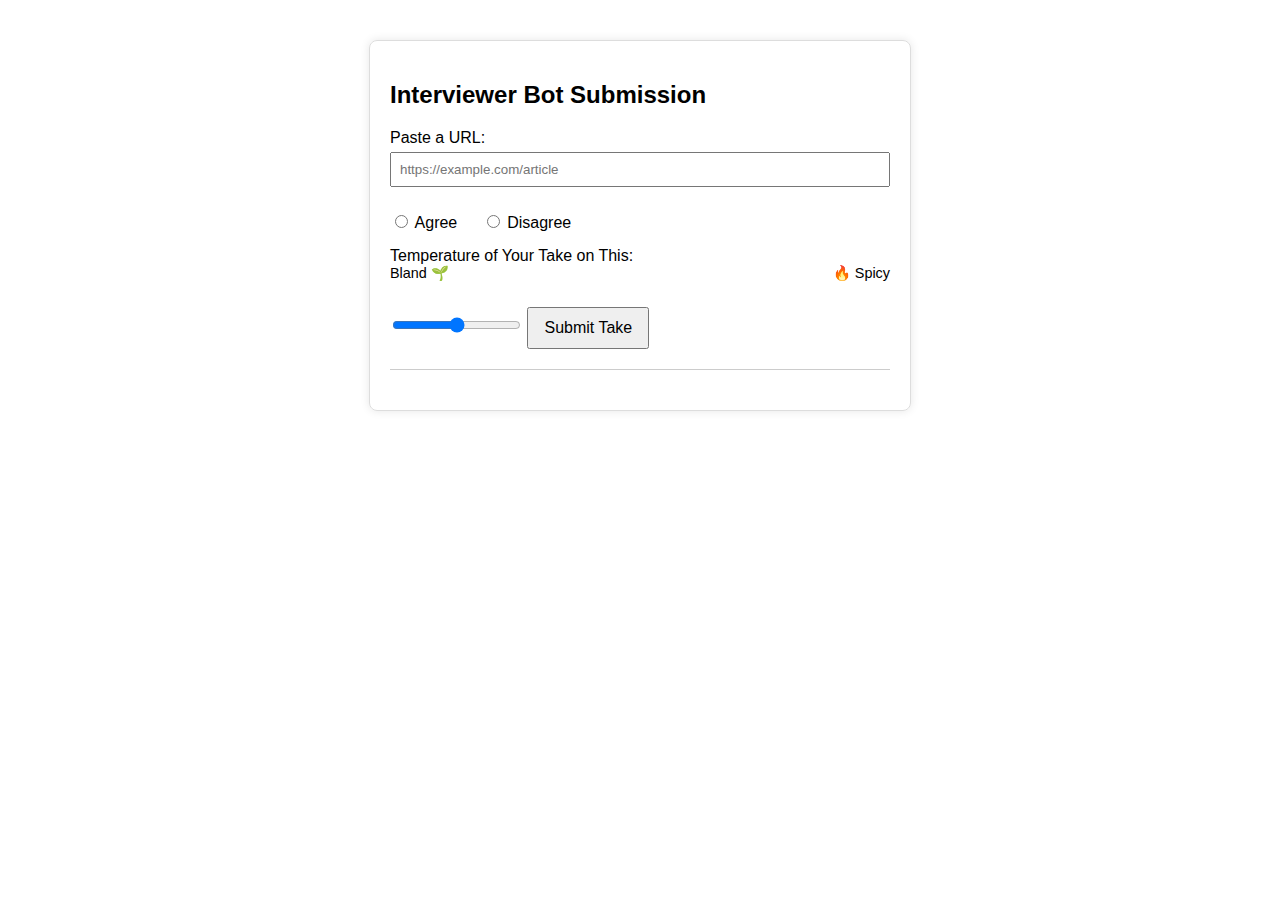
<file: interviewapp-index.html>
<!DOCTYPE html>
<html lang="en">
<head>
  <meta charset="UTF-8">
  <meta name="viewport" content="width=device-width, initial-scale=1.0">
  <title>Interviewer Bot Submission</title>
  <style>
    body {
      font-family: Arial, sans-serif;
      max-width: 500px;
      margin: 40px auto;
      padding: 20px;
      border: 1px solid #ddd;
      border-radius: 8px;
      box-shadow: 0 0 10px rgba(0,0,0,0.1);
    }
    label {
      display: block;
      margin-top: 15px;
    }
    input[type="text"] {
      width: 100%;
      padding: 8px;
      margin-top: 5px;
      box-sizing: border-box;
    }
    .checkboxes {
      margin-top: 10px;
    }
    .checkboxes label {
      display: inline-block;
      margin-right: 20px;
    }
    .slider-labels {
      display: flex;
      justify-content: space-between;
      font-size: 0.9em;
      margin-bottom: 5px;
    }
    .output {
      margin-top: 20px;
      padding: 10px;
      border-top: 1px solid #ccc;
    }
    button {
      margin-top: 20px;
      padding: 10px 15px;
      font-size: 1em;
    }
  </style>
</head>
<body>

  <h2>Interviewer Bot Submission</h2>

  <label for="urlInput">Paste a URL:</label>
  <input type="text" id="urlInput" placeholder="https://example.com/article">

  <div class="checkboxes">
    <label><input type="radio" name="opinion" value="agree"> Agree</label>
    <label><input type="radio" name="opinion" value="disagree"> Disagree</label>
  </div>

  <label for="temperatureSlider">Temperature of Your Take on This:</label>
  <div class="slider-labels">
    <span>Bland 🌱</span>
    <span>🔥 Spicy</span>
  </div>
  <input type="range" id="temperatureSlider" min="0" max="10" step="1" value="5">

  <button onclick="submitTake()">Submit Take</button>

  <div class="output" id="output"></div>

  <script>
    function submitTake() {
      const url = document.getElementById("urlInput").value.trim();
      const opinion = document.querySelector('input[name="opinion"]:checked');
      const temp = document.getElementById("temperatureSlider").value;

      const outputDiv = document.getElementById("output");
      outputDiv.innerHTML = "";

      if (!url) {
        alert("Please enter a URL.");
        return;
      }

      if (!opinion) {
        alert("Please select agree or disagree.");
        return;
      }

      const tempLabel = temp < 4 ? "Bland 🌱" : temp < 7 ? "Medium 🌶️" : "Spicy 🔥";

      const summary = `
        <strong>URL:</strong> <a href="${url}" target="_blank">${url}</a><br>
        <strong>Opinion:</strong> ${opinion.value}<br>
        <strong>Take Temperature:</strong> ${temp} / 10 (${tempLabel})
      `;

      outputDiv.innerHTML = summary;
      console.log({ url, opinion: opinion.value, temperature: temp });
    }
  </script>

</body>
</html>
</file>
